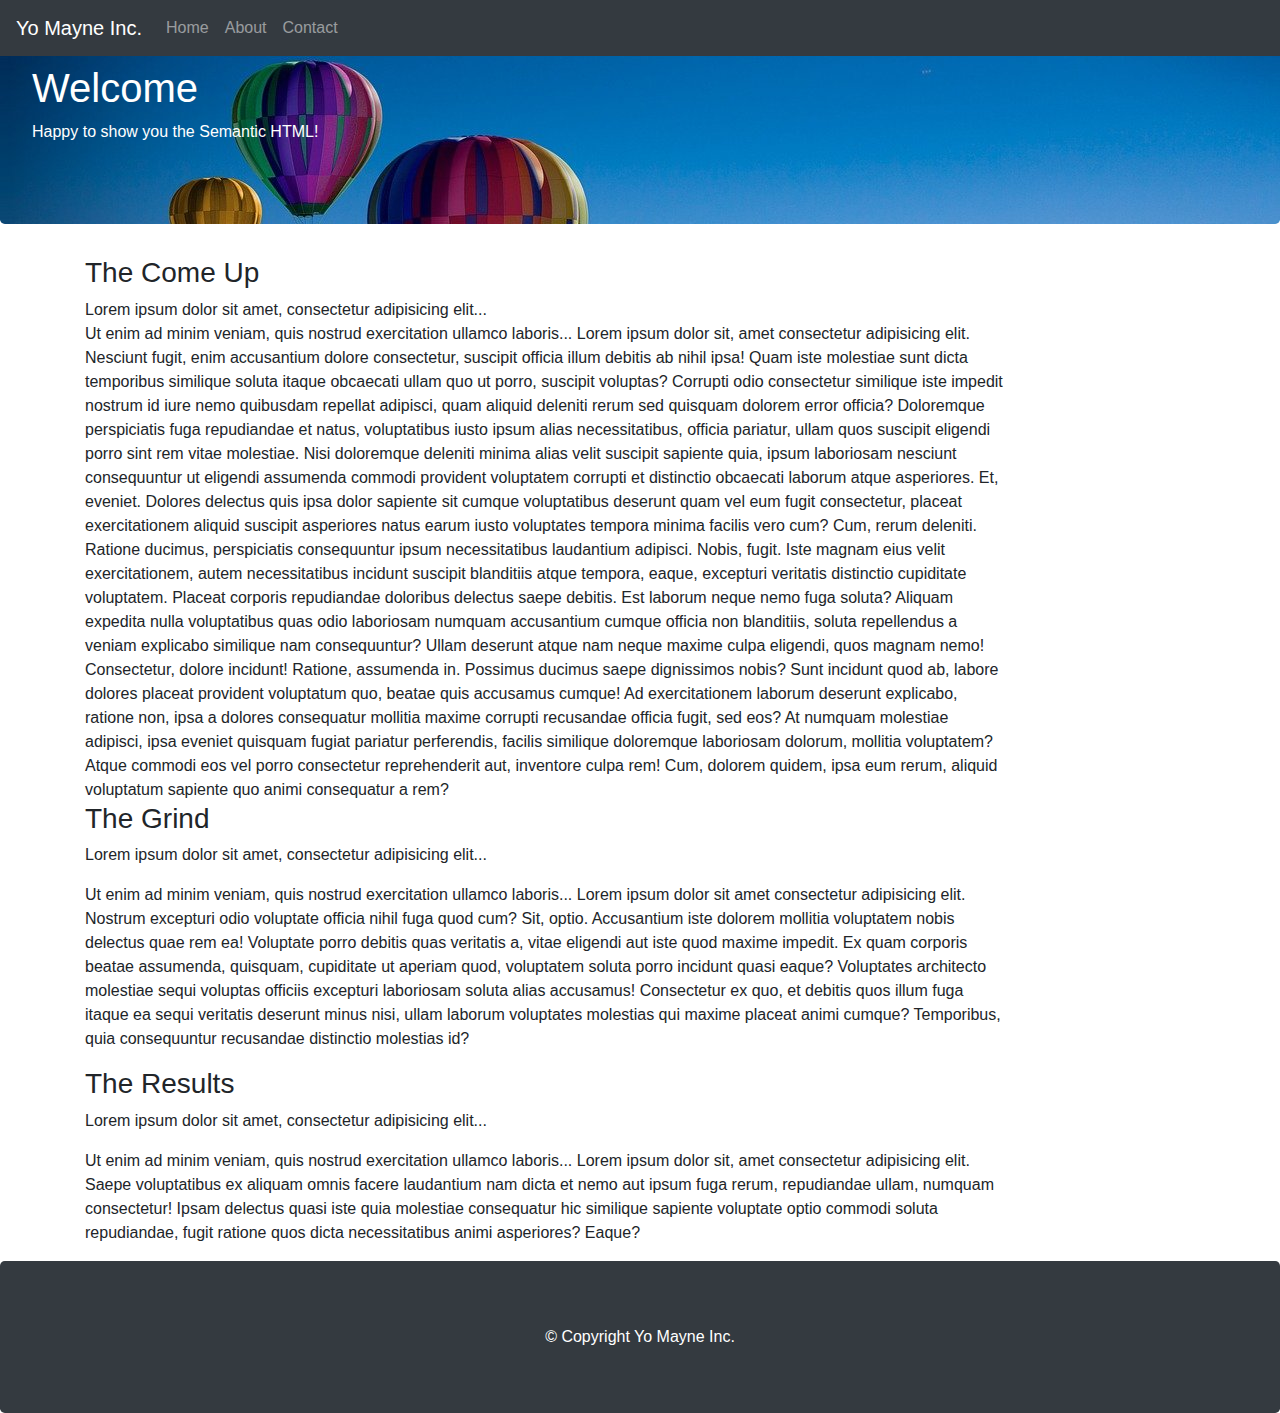
<file: Semantic_Jumbotron/index.html>
<!DOCTYPE html>
<html lang="en">
<head>
    <meta charset="UTF-8">
    <meta name="viewport" content="width=device-width, initial-scale=1.0">
    <title>Semantic HTML: Jumbotron</title>
    <link rel="stylesheet" href="https://maxcdn.bootstrapcdn.com/bootstrap/4.5.2/css/bootstrap.min.css">
      <script src="https://ajax.googleapis.com/ajax/libs/jquery/3.5.1/jquery.min.js"></script>
      <script src="https://cdnjs.cloudflare.com/ajax/libs/popper.js/1.16.0/umd/popper.min.js"></script>
      <script src="https://maxcdn.bootstrapcdn.com/bootstrap/4.5.2/js/bootstrap.min.js"></script>

      <style>

            h1{
            color: white;
          }
          .jumbotron p{
            color: white
          }
      </style>
    
</head>
<body>

   <nav class="navbar navbar-expand-sm bg-dark navbar-dark fixed-top">
     <a class="navbar-brand" href="#">Yo Mayne Inc.</a>
     <ul class="navbar-nav">
       <li class="nav-item">
         <a class="nav-link" href="#">Home</a>
       </li>
       <li class="nav-item">
         <a class="nav-link" href="#">About</a>
       </li>
       <li class="nav-item">
         <a class="nav-link" href="#">Contact</a>
       </li>
     </ul>
   </nav>

    <div class="container-full-bg">
                <div class="jumbotron bg-cover" style="background-image: url(img/balloon01-smaller.jpg) ;
                background-size: cover; 
                height: 100%;
                width: 100%;">
                    <h1>Welcome</h1>
                    <p>Happy to show you the Semantic HTML!</p>
                  </div>
                  <div class="container">
                    <div class="row">
                      <div class="col-lg-10">
                        <section>
                            <h3>The Come Up</h3>
                        <article>Lorem ipsum dolor sit amet, consectetur adipisicing elit...</article>
                        <article>Ut enim ad minim veniam, quis nostrud exercitation ullamco laboris...
                            Lorem ipsum dolor sit, amet consectetur adipisicing elit. Nesciunt fugit, enim accusantium dolore consectetur, suscipit officia illum debitis ab nihil ipsa! Quam iste molestiae sunt dicta temporibus similique soluta itaque obcaecati ullam quo ut porro, suscipit voluptas? Corrupti odio consectetur similique iste impedit nostrum id iure nemo quibusdam repellat adipisci, quam aliquid deleniti rerum sed quisquam dolorem error officia? Doloremque perspiciatis fuga repudiandae et natus, voluptatibus iusto ipsum alias necessitatibus, officia pariatur, ullam quos suscipit eligendi porro sint rem vitae molestiae. Nisi doloremque deleniti minima alias velit suscipit sapiente quia, ipsum laboriosam nesciunt consequuntur ut eligendi assumenda commodi provident voluptatem corrupti et distinctio obcaecati laborum atque asperiores. Et, eveniet. Dolores delectus quis ipsa dolor sapiente sit cumque voluptatibus deserunt quam vel eum fugit consectetur, placeat exercitationem aliquid suscipit asperiores natus earum iusto voluptates tempora minima facilis vero cum? Cum, rerum deleniti. Ratione ducimus, perspiciatis consequuntur ipsum necessitatibus laudantium adipisci. Nobis, fugit. Iste magnam eius velit exercitationem, autem necessitatibus incidunt suscipit blanditiis atque tempora, eaque, excepturi veritatis distinctio cupiditate voluptatem. Placeat corporis repudiandae doloribus delectus saepe debitis. Est laborum neque nemo fuga soluta? Aliquam expedita nulla voluptatibus quas odio laboriosam numquam accusantium cumque officia non blanditiis, soluta repellendus a veniam explicabo similique nam consequuntur? Ullam deserunt atque nam neque maxime culpa eligendi, quos magnam nemo! Consectetur, dolore incidunt! Ratione, assumenda in. Possimus ducimus saepe dignissimos nobis? Sunt incidunt quod ab, labore dolores placeat provident voluptatum quo, beatae quis accusamus cumque! Ad exercitationem laborum deserunt explicabo, ratione non, ipsa a dolores consequatur mollitia maxime corrupti recusandae officia fugit, sed eos? At numquam molestiae adipisci, ipsa eveniet quisquam fugiat pariatur perferendis, facilis similique doloremque laboriosam dolorum, mollitia voluptatem? Atque commodi eos vel porro consectetur reprehenderit aut, inventore culpa rem! Cum, dolorem quidem, ipsa eum rerum, aliquid voluptatum sapiente quo animi consequatur a rem?
                        </article>
                        </section>
                      </div>
                      <div class="col-lg-10">
                          <section>
                            <h3>The Grind</h3>
                            <p>Lorem ipsum dolor sit amet, consectetur adipisicing elit...</p>
                            <p>Ut enim ad minim veniam, quis nostrud exercitation ullamco laboris...
                                Lorem ipsum dolor sit amet consectetur adipisicing elit. Nostrum excepturi odio voluptate officia nihil fuga quod cum? Sit, optio. Accusantium iste dolorem mollitia voluptatem nobis delectus quae rem ea! Voluptate porro debitis quas veritatis a, vitae eligendi aut iste quod maxime impedit. Ex quam corporis beatae assumenda, quisquam, cupiditate ut aperiam quod, voluptatem soluta porro incidunt quasi eaque? Voluptates architecto molestiae sequi voluptas officiis excepturi laboriosam soluta alias accusamus! Consectetur ex quo, et debitis quos illum fuga itaque ea sequi veritatis deserunt minus nisi, ullam laborum voluptates molestias qui maxime placeat animi cumque? Temporibus, quia consequuntur recusandae distinctio molestias id?
                            </p>
                          </section>
                        
                      </div>
                      <div class="col-lg-10">
                        <h3>The Results</h3>
                        <p>Lorem ipsum dolor sit amet, consectetur adipisicing elit...</p>
                        <p>Ut enim ad minim veniam, quis nostrud exercitation ullamco laboris...
                            Lorem ipsum dolor sit, amet consectetur adipisicing elit. Saepe voluptatibus ex aliquam omnis facere laudantium nam dicta et nemo aut ipsum fuga rerum, repudiandae ullam, numquam consectetur! Ipsam delectus quasi iste quia molestiae consequatur hic similique sapiente voluptate optio commodi soluta repudiandae, fugit ratione quos dicta necessitatibus animi asperiores? Eaque?
                        </p>
                      </div>
                    </div>
                  </div>
                  <div class="jumbotron text-center bg-dark" style="margin-bottom:0px; color: white;">
                    <footer>&#169; Copyright Yo Mayne Inc.</footer>
            </div>
    </div>            
</body>
</html>
</file>
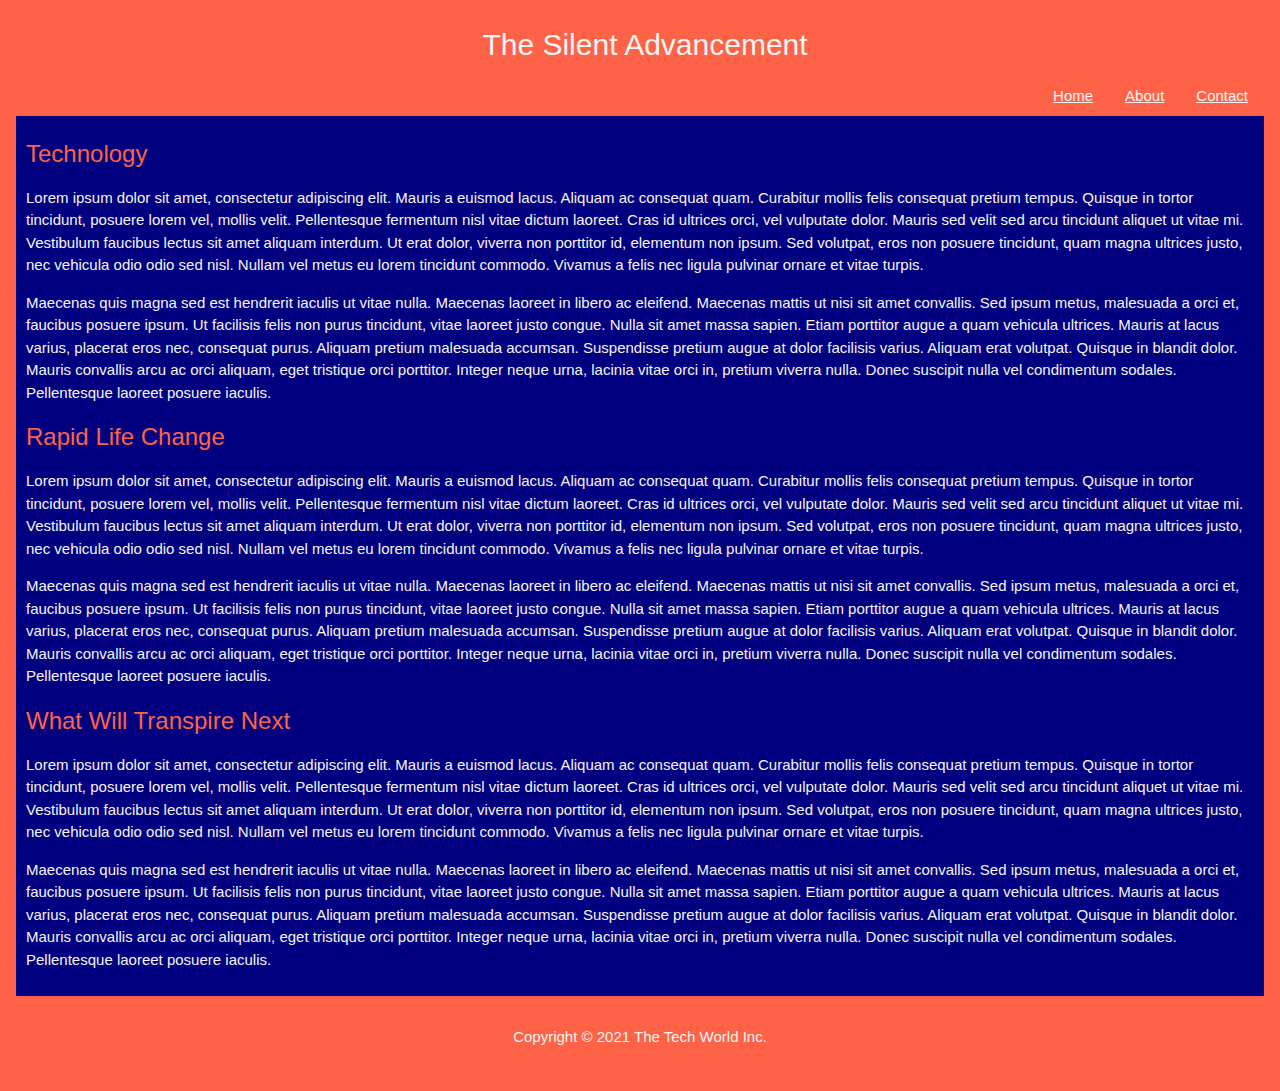
<file: SemanticRegPage/index.html>
<!DOCTYPE html>
<html lang="en">
<head>
    <meta charset="UTF-8">
    <meta name="viewport" content="width=device-width, initial-scale=1.0">
    <title>Semantic Landing Page</title>
    <link rel="stylesheet" href="css/W3.css">
    <link rel="stylesheet" href="css/style.css">
</head>
<body>
    <div class="tba-container">
        <div class="tba-bar">
            <h2>The Silent Advancement</h2>
            <a href="" class="tba-bar-item tba-hover tba-right">Contact</a>
            <a href="" class="tba-bar-item tba-hover tba-right">About</a>
            <a href="" class="tba-bar-item tba-hover tba-right">Home</a>
        </div>
        
        <div class="body-content">
            <section>
                <h3>Technology</h3>
                <p>Lorem ipsum dolor sit amet, consectetur adipiscing elit. Mauris a euismod lacus. Aliquam ac consequat quam. Curabitur mollis felis consequat pretium tempus. Quisque in tortor tincidunt, posuere lorem vel, mollis velit. Pellentesque fermentum nisl vitae dictum laoreet. Cras id ultrices orci, vel vulputate dolor. Mauris sed velit sed arcu tincidunt aliquet ut vitae mi. Vestibulum faucibus lectus sit amet aliquam interdum. Ut erat dolor, viverra non porttitor id, elementum non ipsum. Sed volutpat, eros non posuere tincidunt, quam magna ultrices justo, nec vehicula odio odio sed nisl. Nullam vel metus eu lorem tincidunt commodo. Vivamus a felis nec ligula pulvinar ornare et vitae turpis.</p>

               <p>Maecenas quis magna sed est hendrerit iaculis ut vitae nulla. Maecenas laoreet in libero ac eleifend. Maecenas mattis ut nisi sit amet convallis. Sed ipsum metus, malesuada a orci et, faucibus posuere ipsum. Ut facilisis felis non purus tincidunt, vitae laoreet justo congue. Nulla sit amet massa sapien. Etiam porttitor augue a quam vehicula ultrices. Mauris at lacus varius, placerat eros nec, consequat purus. Aliquam pretium malesuada accumsan. Suspendisse pretium augue at dolor facilisis varius. Aliquam erat volutpat. Quisque in blandit dolor. Mauris convallis arcu ac orci aliquam, eget tristique orci porttitor. Integer neque urna, lacinia vitae orci in, pretium viverra nulla. Donec suscipit nulla vel condimentum sodales. Pellentesque laoreet posuere iaculis.</p> 
            </section>
            <section>
                <h3>Rapid Life Change</h3>
                <p>Lorem ipsum dolor sit amet, consectetur adipiscing elit. Mauris a euismod lacus. Aliquam ac consequat quam. Curabitur mollis felis consequat pretium tempus. Quisque in tortor tincidunt, posuere lorem vel, mollis velit. Pellentesque fermentum nisl vitae dictum laoreet. Cras id ultrices orci, vel vulputate dolor. Mauris sed velit sed arcu tincidunt aliquet ut vitae mi. Vestibulum faucibus lectus sit amet aliquam interdum. Ut erat dolor, viverra non porttitor id, elementum non ipsum. Sed volutpat, eros non posuere tincidunt, quam magna ultrices justo, nec vehicula odio odio sed nisl. Nullam vel metus eu lorem tincidunt commodo. Vivamus a felis nec ligula pulvinar ornare et vitae turpis.</p>

               <p>Maecenas quis magna sed est hendrerit iaculis ut vitae nulla. Maecenas laoreet in libero ac eleifend. Maecenas mattis ut nisi sit amet convallis. Sed ipsum metus, malesuada a orci et, faucibus posuere ipsum. Ut facilisis felis non purus tincidunt, vitae laoreet justo congue. Nulla sit amet massa sapien. Etiam porttitor augue a quam vehicula ultrices. Mauris at lacus varius, placerat eros nec, consequat purus. Aliquam pretium malesuada accumsan. Suspendisse pretium augue at dolor facilisis varius. Aliquam erat volutpat. Quisque in blandit dolor. Mauris convallis arcu ac orci aliquam, eget tristique orci porttitor. Integer neque urna, lacinia vitae orci in, pretium viverra nulla. Donec suscipit nulla vel condimentum sodales. Pellentesque laoreet posuere iaculis.</p> 
            </section>
            <section>
                <h3>What Will Transpire Next</h3>
                <p>Lorem ipsum dolor sit amet, consectetur adipiscing elit. Mauris a euismod lacus. Aliquam ac consequat quam. Curabitur mollis felis consequat pretium tempus. Quisque in tortor tincidunt, posuere lorem vel, mollis velit. Pellentesque fermentum nisl vitae dictum laoreet. Cras id ultrices orci, vel vulputate dolor. Mauris sed velit sed arcu tincidunt aliquet ut vitae mi. Vestibulum faucibus lectus sit amet aliquam interdum. Ut erat dolor, viverra non porttitor id, elementum non ipsum. Sed volutpat, eros non posuere tincidunt, quam magna ultrices justo, nec vehicula odio odio sed nisl. Nullam vel metus eu lorem tincidunt commodo. Vivamus a felis nec ligula pulvinar ornare et vitae turpis.</p>

               <p>Maecenas quis magna sed est hendrerit iaculis ut vitae nulla. Maecenas laoreet in libero ac eleifend. Maecenas mattis ut nisi sit amet convallis. Sed ipsum metus, malesuada a orci et, faucibus posuere ipsum. Ut facilisis felis non purus tincidunt, vitae laoreet justo congue. Nulla sit amet massa sapien. Etiam porttitor augue a quam vehicula ultrices. Mauris at lacus varius, placerat eros nec, consequat purus. Aliquam pretium malesuada accumsan. Suspendisse pretium augue at dolor facilisis varius. Aliquam erat volutpat. Quisque in blandit dolor. Mauris convallis arcu ac orci aliquam, eget tristique orci porttitor. Integer neque urna, lacinia vitae orci in, pretium viverra nulla. Donec suscipit nulla vel condimentum sodales. Pellentesque laoreet posuere iaculis.</p> 
            </section>
        </div>
        <div class="footer-content">
            <footer>
                <span>Copyright &#169; 2021 The Tech World Inc.</span> 
            </footer>
        </div>
    </div>
    


</body>
</html>
</file>
<file: SemanticRegPage/css/style.css>
*{
     box-sizing: border-box;
    }
    html{
        background-color: tomato
    }
    
    body{
        font-family: "Segoe UI",Arial,sans-serif;
        font-weight: 400;
        margin: 12px 0;
    }
    
    
    .tba-container{
        color: whitesmoke;
        width: 100%;
        height: 100%;
        background-color: tomato;
    }
    
    .tba-container h2{
        align-items: center;
        justify-content: center;
        text-align: center;
    }
    
    .tba-bar{
        background-color: tomato;
        padding-left: 10px;
    }
    
    .tba-bar a:hover{
        color: whitesmoke;
        background-color: navy;
    }
    
    .body-content{
        background-color: navy;
        padding-top: 10px;
        padding-bottom: 10px;
        padding-left: 10px;
        padding-right: 10px;
    }
    
    .body-content h3{
        color: tomato
    }
    
    .footer-content{
        background-color: tomato;
        padding-bottom: 30px;
        padding-top: 30px;
        text-align: center;
    }
</file>
